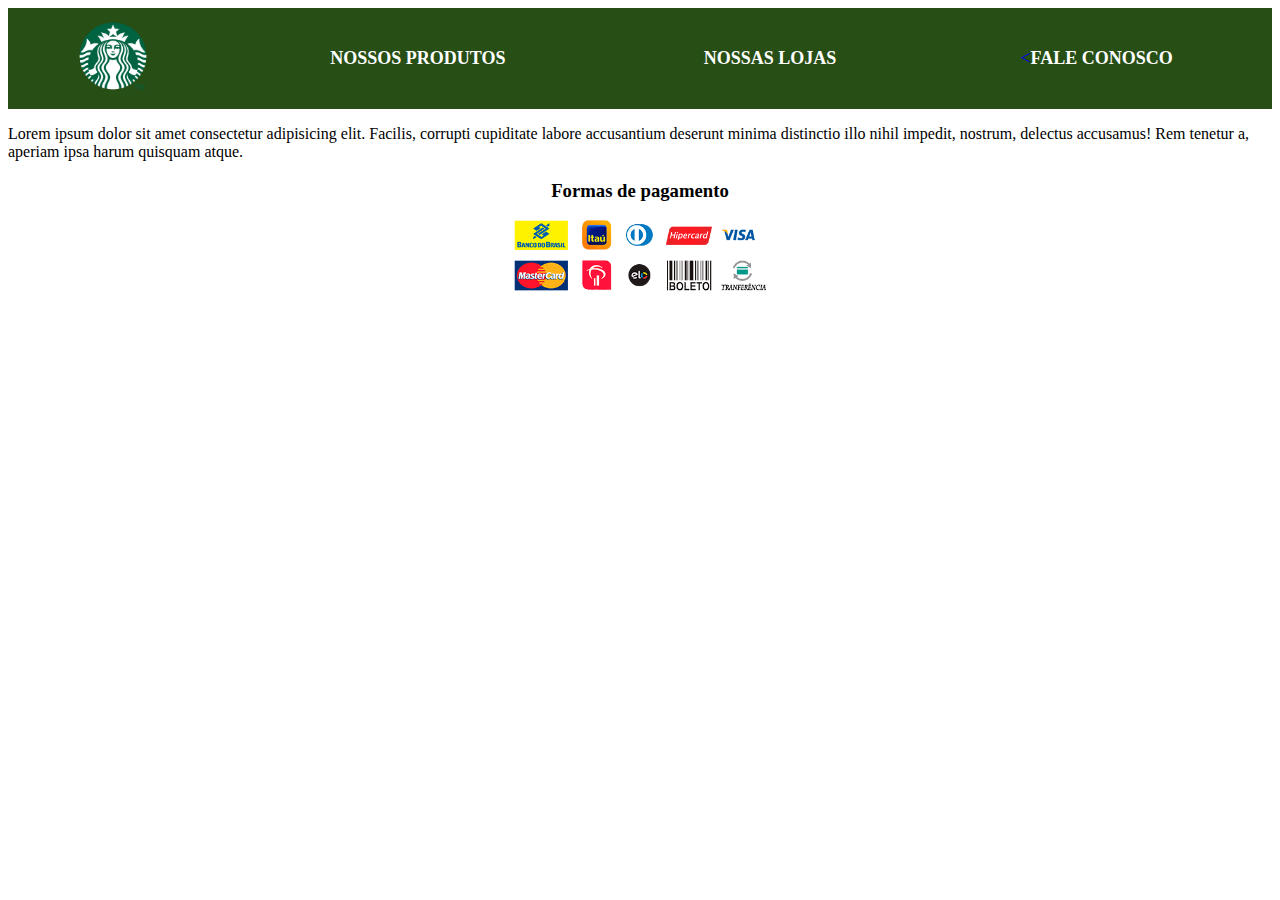
<file: index.html>
<!DOCTYPE html>
<html lang="pt-br">
<head>
    <meta charset="UTF-8">
    <meta name="viewport" content="width=device-width, initial-scale=1.0">
    <title>Homepage</title>
</head>
<body>
    <!--INICIO DO MENU-->
    <table class="menu" style="background-color: rgb(39, 78, 21); width: 100%; font-size: large; text-align: center;">
        <tr>
            <td>
                <a href="index.html"><img src="logo.png" width="90px"></a>
            </td>
            <td><a href="produtos.html" style="text-decoration: none;"><font color="white"><b>NOSSOS PRODUTOS</b></font></a></td>
            <td><a href="lojas.html" style="text-decoration: none;"><font color="white"><b>NOSSAS LOJAS</b></font></a></td>
            <td><a href="contato.html" style="text-decoration: none;"><<font color="white"><b>FALE CONOSCO</b></font></a></td>
        </tr>
    </table>
    <!--FIM DO MENU-->
        <p>Lorem ipsum dolor sit amet consectetur adipisicing elit. Facilis, corrupti cupiditate labore accusantium deserunt minima distinctio illo nihil impedit, nostrum, delectus accusamus! Rem tenetur a, aperiam ipsa harum quisquam atque.</p>
    </table>
    <div id="pagamentos" style="text-align: center;"><!--PAGAMENTO-->
        <h3>Formas de pagamento</h4>
        <img src="pagamentos.png" width="20%">
    </div>
</body>
</html>
</file>
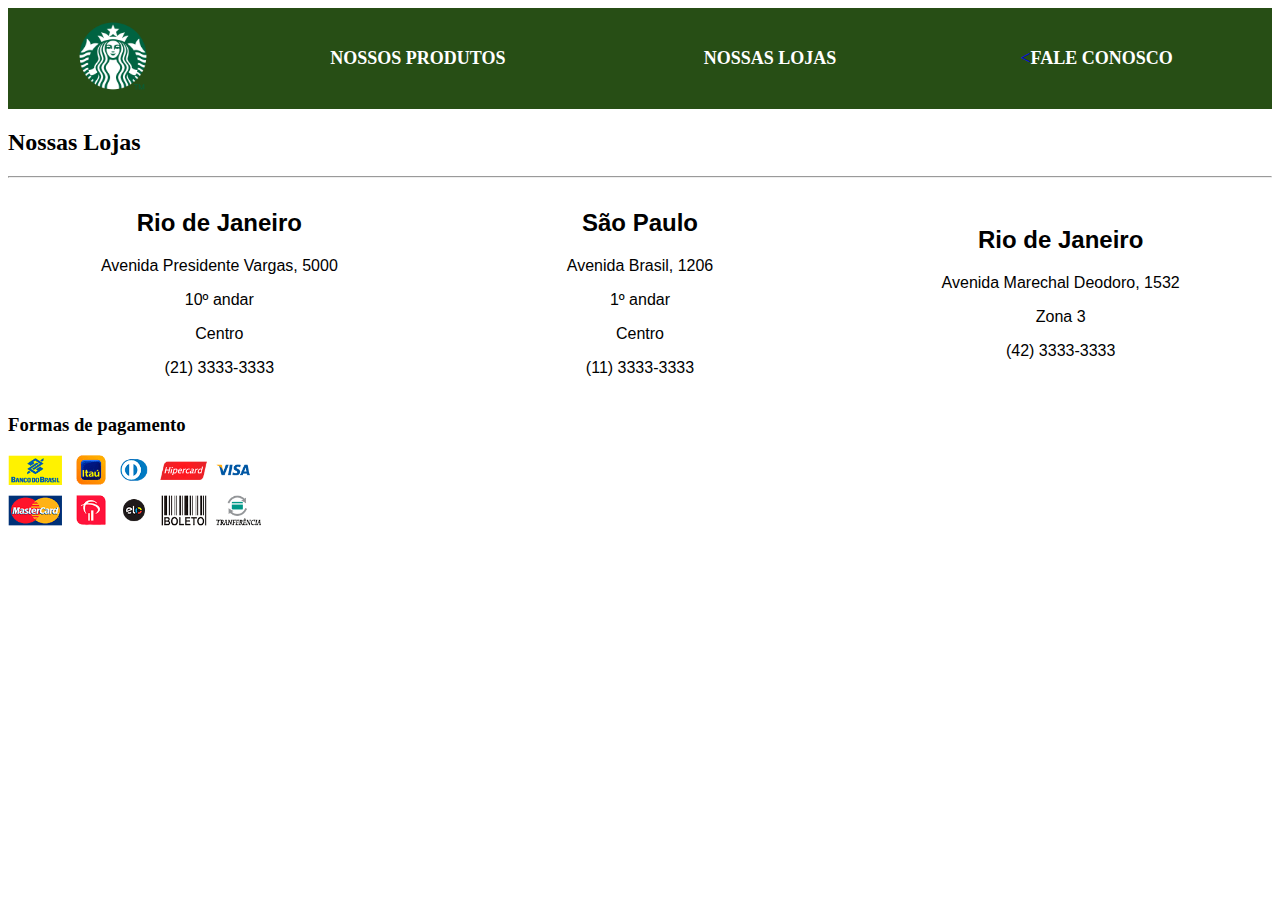
<file: lojas.html>
<!DOCTYPE html>
<html lang="en">
<head>
    <meta charset="UTF-8">
    <meta name="viewport" content="width=device-width, initial-scale=1.0">
    <title>Document</title>
</head>
<body>
    <!--INICIO DO MENU-->
    <table class="menu" style="background-color: rgb(39, 78, 21); width: 100%; font-size: large; text-align: center;">
        <tr>
            <td>
                <a href="index.html"><img src="logo.png" width="90px"></a>
            </td>
            <td><a href="produtos.html" style="text-decoration: none;"><font color="white"><b>NOSSOS PRODUTOS</b></font></a></td>
            <td><a href="lojas.html" style="text-decoration: none;"><font color="white"><b>NOSSAS LOJAS</b></font></a></td>
            <td><a href="contato.html" style="text-decoration: none;"><<font color="white"><b>FALE CONOSCO</b></font></a></td>
        </tr>
    </table>
    <!--FIM DO MENU-->
    <h2>Nossas Lojas</h1>
        <hr>
        <table border="0" width="100%" style="text-align: center; font-family: Arial;">
            <tr>
                <td width="33%">
                    <h2>Rio de Janeiro</h2>
                    <p>Avenida Presidente Vargas, 5000</p>
                    <p>10º andar</p>
                    <p>Centro</p>
                    <p>(21) 3333-3333</p>
                </td>

                <td width="33%">
                    <h2>São Paulo</h2>
                    <p>Avenida Brasil, 1206</p>
                    <p>1º andar</p>
                    <p>Centro</p>
                    <p>(11) 3333-3333</p>
                </td>
                
                <td width="33%">
                    <h2>Rio de Janeiro</h2>
                    <p>Avenida Marechal Deodoro, 1532</p>
                    <p>Zona 3</p>
                    <p>(42) 3333-3333</p>
                </td>
            </tr>
        </table>
        <div id="pagamentos"><!--PAGAMENTO-->
            <h3>Formas de pagamento</h4>
            <img src="pagamentos.png" width="20%">
        </div>
</body>
</html>
</file>
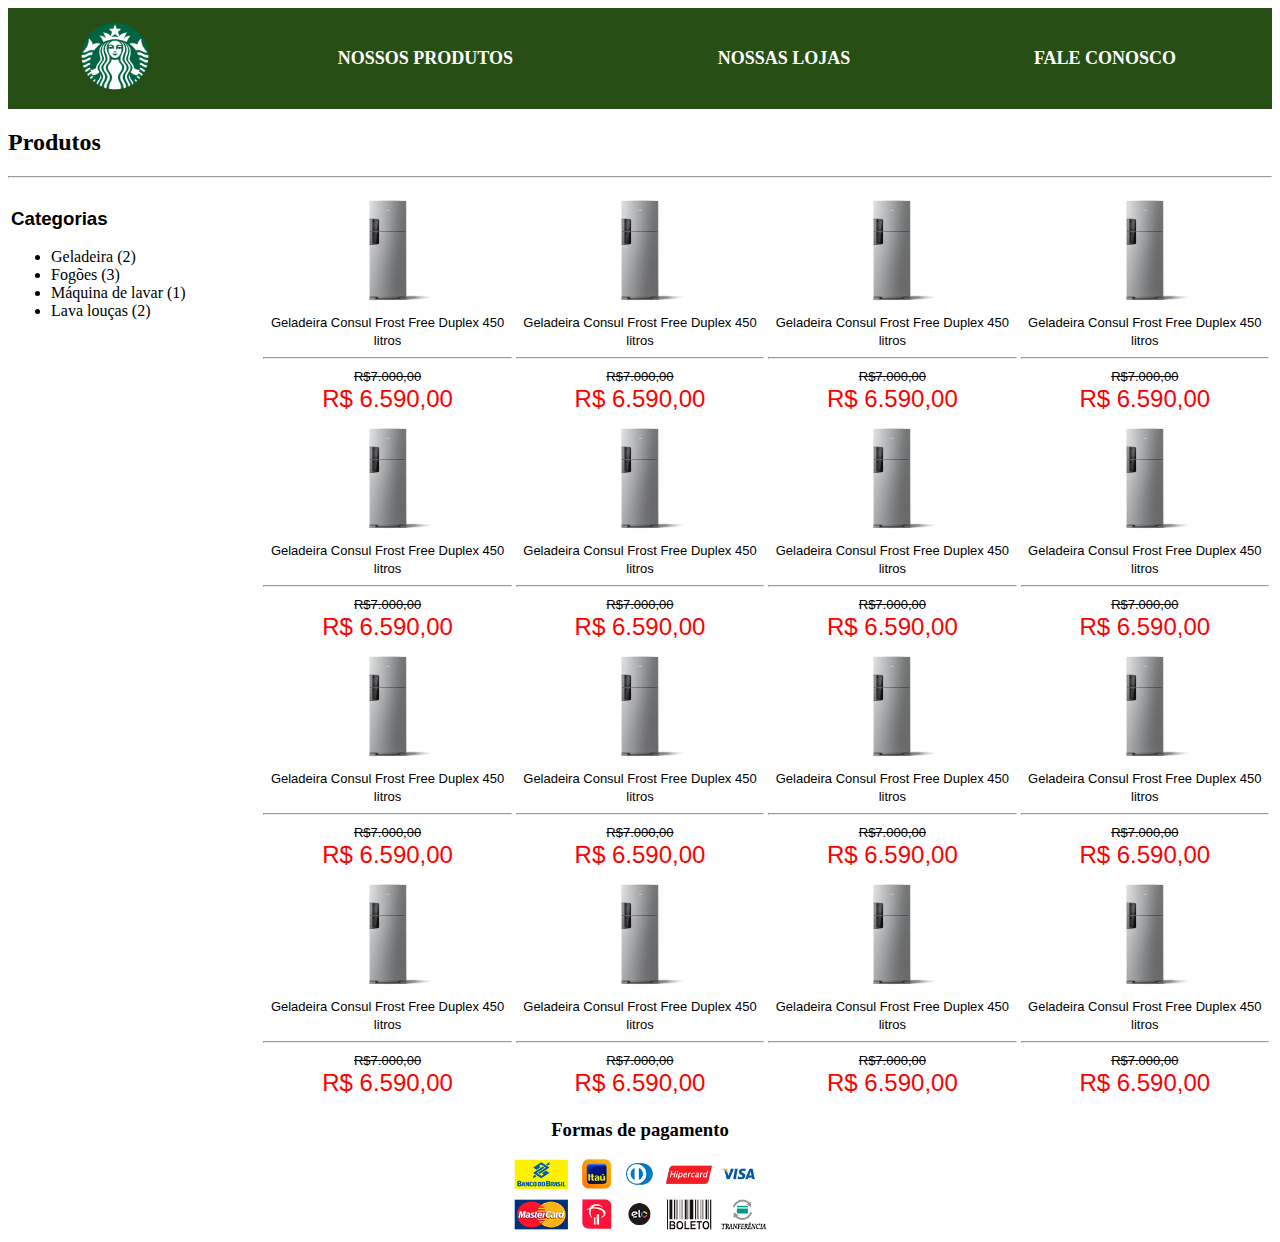
<file: produtos.html>
<!DOCTYPE html>
<html lang="en">
<head>
    <meta charset="UTF-8">
    <meta name="viewport" content="width=device-width, initial-scale=1.0">
    <title>Produtos</title>
</head>

<body>
        <!--INICIO DO MENU-->
        <table class="menu" style="background-color: rgb(39, 78, 21); width: 100%; font-size: large; text-align: center;">
            <tr>
                <td>
                    <a href="index.html"><img src="logo.png" width="90px"></a>
                </td>
                <td><a href="produtos.html" style="text-decoration: none;"><font color="white"><b>NOSSOS PRODUTOS</b></font></a></td>
                <td><a href="lojas.html" style="text-decoration: none;"><font color="white"><b>NOSSAS LOJAS</b></font></a></td>
                <td><a href="contato.html" style="text-decoration: none;"><font color="white"><b>FALE CONOSCO</b></font></a></td>
            </tr>
        </table>
        <!--FIM DO MENU-->
    <h2>Produtos</h2>
    <hr>
        <table border=0 width="100%">
            <tr>
                <!--INICIO CATEGORIAS-->
                <td rowspan="5" width="20%" valign="top">
                    <h3><font face="Arial" >Categorias</font></h3>
                    <ul>
                        <li><font>Geladeira (2)</font></li>
                        <li><font>Fogões (3)</font></li>
                        <li><font>Máquina de lavar (1)</font></li>
                        <li><font>Lava louças (2)</font></li>
                    </ul>
                </td>
                <!--FIM CATEGORIAS-->

                <!--INICIO ITENS-->
                <td style="font-family: Arial;" width="20%" align="center" valign="bottom">
                    <img src="geladeira.webp" width="120px">
                    <br>
                    <font size="2">Geladeira Consul Frost Free Duplex 450 litros</font>
                    <hr>
                    <font size="2"><strike>R$7.000,00</strike></font><br>
                    <font size="5" color="red">R$ 6.590,00</font><br>
                </td>
                <!--FIM ITENS-->
                <td style="font-family: Arial;" width="20%" align="center" valign="bottom">
                    <img src="geladeira.webp" width="120px">
                    <br>
                    <font size="2">Geladeira Consul Frost Free Duplex 450 litros</font>
                    <hr>
                    <font size="2"><strike>R$7.000,00</strike></font><br>
                    <font size="5" color="red">R$ 6.590,00</font><br>
                </td>
                <td style="font-family: Arial;" width="20%" align="center" valign="bottom">
                    <img src="geladeira.webp" width="120px">
                    <br>
                    <font size="2">Geladeira Consul Frost Free Duplex 450 litros</font>
                    <hr>
                    <font size="2"><strike>R$7.000,00</strike></font><br>
                    <font size="5" color="red">R$ 6.590,00</font><br>
                </td>
                <td style="font-family: Arial;" width="20%" align="center" valign="bottom">
                    <img src="geladeira.webp" width="120px">
                    <br>
                    <font size="2">Geladeira Consul Frost Free Duplex 450 litros</font>
                    <hr>
                    <font size="2"><strike>R$7.000,00</strike></font><br>
                    <font size="5" color="red">R$ 6.590,00</font><br>
                </td>
            
            <tr><!--INICIO SEGUNDA LINHA DE PRODUTOS-->
                <td style="font-family: Arial;" width="20%" align="center" valign="bottom">
                    <img src="geladeira.webp" width="120px">
                    <br>
                    <font size="2">Geladeira Consul Frost Free Duplex 450 litros</font>
                    <hr>
                    <font size="2"><strike>R$7.000,00</strike></font><br>
                    <font size="5" color="red">R$ 6.590,00</font><br>
                </td>
                <td style="font-family: Arial;" width="20%" align="center" valign="bottom">
                    <img src="geladeira.webp" width="120px">
                    <br>
                    <font size="2">Geladeira Consul Frost Free Duplex 450 litros</font>
                    <hr>
                    <font size="2"><strike>R$7.000,00</strike></font><br>
                    <font size="5" color="red">R$ 6.590,00</font><br>
                </td>
                <td style="font-family: Arial;" width="20%" align="center" valign="bottom">
                    <img src="geladeira.webp" width="120px">
                    <br>
                    <font size="2">Geladeira Consul Frost Free Duplex 450 litros</font>
                    <hr>
                    <font size="2"><strike>R$7.000,00</strike></font><br>
                    <font size="5" color="red">R$ 6.590,00</font><br>
                </td>
                <td style="font-family: Arial;" width="20%" align="center" valign="bottom">
                    <img src="geladeira.webp" width="120px">
                    <br>
                    <font size="2">Geladeira Consul Frost Free Duplex 450 litros</font>
                    <hr>
                    <font size="2"><strike>R$7.000,00</strike></font><br>
                    <font size="5" color="red">R$ 6.590,00</font><br>
                </td> <!--FIM SEGUNDA LINHA DE PRODUTOS-->
            </tr>

            <tr>
                <td style="font-family: Arial;" width="20%" align="center" valign="bottom">
                    <img src="geladeira.webp" width="120px">
                    <br>
                    <font size="2">Geladeira Consul Frost Free Duplex 450 litros</font>
                    <hr>
                    <font size="2"><strike>R$7.000,00</strike></font><br>
                    <font size="5" color="red">R$ 6.590,00</font><br>
                </td>
                <td style="font-family: Arial;" width="20%" align="center" valign="bottom">
                    <img src="geladeira.webp" width="120px">
                    <br>
                    <font size="2">Geladeira Consul Frost Free Duplex 450 litros</font>
                    <hr>
                    <font size="2"><strike>R$7.000,00</strike></font><br>
                    <font size="5" color="red">R$ 6.590,00</font><br>
                </td>
                <td style="font-family: Arial;" width="20%" align="center" valign="bottom">
                    <img src="geladeira.webp" width="120px">
                    <br>
                    <font size="2">Geladeira Consul Frost Free Duplex 450 litros</font>
                    <hr>
                    <font size="2"><strike>R$7.000,00</strike></font><br>
                    <font size="5" color="red">R$ 6.590,00</font><br>
                </td>
                <td style="font-family: Arial;" width="20%" align="center" valign="bottom">
                    <img src="geladeira.webp" width="120px">
                    <br>
                    <font size="2">Geladeira Consul Frost Free Duplex 450 litros</font>
                    <hr>
                    <font size="2"><strike>R$7.000,00</strike></font><br>
                    <font size="5" color="red">R$ 6.590,00</font><br>
                </td>
            </tr>

            <tr>
                <td style="font-family: Arial;" width="20%" align="center" valign="bottom">
                    <img src="geladeira.webp" width="120px">
                    <br>
                    <font size="2">Geladeira Consul Frost Free Duplex 450 litros</font>
                    <hr>
                    <font size="2"><strike>R$7.000,00</strike></font><br>
                    <font size="5" color="red">R$ 6.590,00</font><br>
                </td>
                <td style="font-family: Arial;" width="20%" align="center" valign="bottom">
                    <img src="geladeira.webp" width="120px">
                    <br>
                    <font size="2">Geladeira Consul Frost Free Duplex 450 litros</font>
                    <hr>
                    <font size="2"><strike>R$7.000,00</strike></font><br>
                    <font size="5" color="red">R$ 6.590,00</font><br>
                </td>
                <td style="font-family: Arial;" width="20%" align="center" valign="bottom">
                    <img src="geladeira.webp" width="120px">
                    <br>
                    <font size="2">Geladeira Consul Frost Free Duplex 450 litros</font>
                    <hr>
                    <font size="2"><strike>R$7.000,00</strike></font><br>
                    <font size="5" color="red">R$ 6.590,00</font><br>
                </td>
                <td style="font-family: Arial;" width="20%" align="center" valign="bottom">
                    <img src="geladeira.webp" width="120px">
                    <br>
                    <font size="2">Geladeira Consul Frost Free Duplex 450 litros</font>
                    <hr>
                    <font size="2"><strike>R$7.000,00</strike></font><br>
                    <font size="5" color="red">R$ 6.590,00</font><br>
                </td>
            </tr>

            </tr>
        </table>
    <div id="pagamentos" style="text-align: center;"><!--PAGAMENTO-->
        <h3>Formas de pagamento</h4>
        <img src="pagamentos.png" width="20%">
    </div>
    
</body>
</html>
</file>
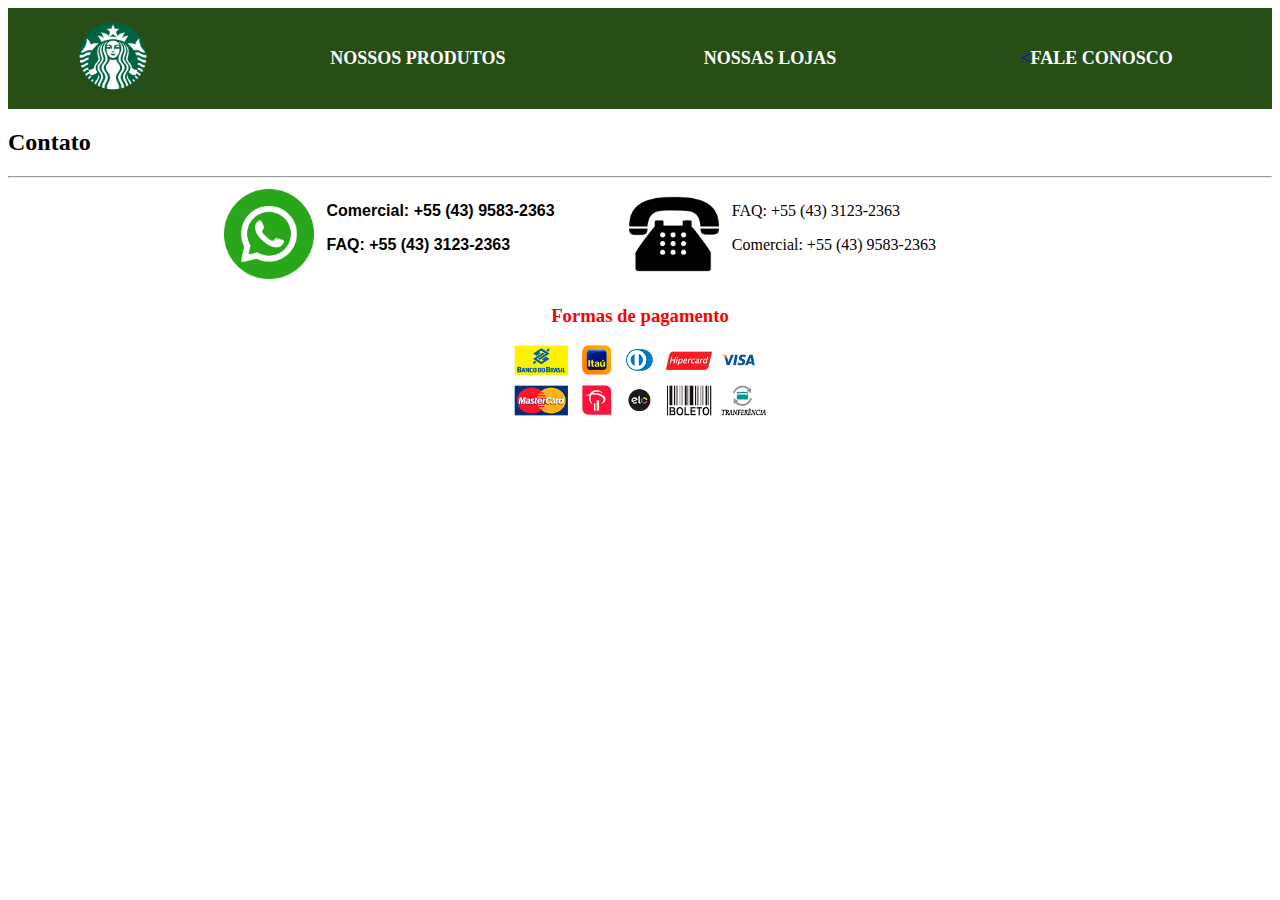
<file: HTML/contato.html>
<!DOCTYPE html>
<html lang="en">
<head>
    <meta charset="UTF-8">
    <meta name="viewport" content="width=device-width, initial-scale=1.0">
    <title>Contato</title>
</head>
<body>
    <table class="menu" style="background-color: rgb(39, 78, 21); width: 100%; font-size: large; text-align: center;">
        <tr>
            <td>
                <a href="index.html"><img src="logo.png" width="90px"></a>
            </td>
            <td><a href="produtos.html" style="text-decoration: none;"><font color="white"><b>NOSSOS PRODUTOS</b></font></a></td>
            <td><a href="lojas.html" style="text-decoration: none;"><font color="white"><b>NOSSAS LOJAS</b></font></a></td>
            <td><a href="contato.html" style="text-decoration: none;"><<font color="white"><b>FALE CONOSCO</b></font></a></td>
        </tr>
    </table>
    <h2>Contato</h2>
    <hr>
    <table width="100%" border="0" style="solid"> <!--DEIXEI OPCAO BORDER PARA PODER VISUALIZAR O FUNCIONAMENTO DAS LINHAS E COLUNAS-->
        <tr>
            <td rowspan="2" width="25%" style="text-align: right; padding-right: 10px;">
                <img src="whatsapp.png" width="90px">
            </td>
            <td><font face="Arial" size="3"><b>Comercial: +55 (43) 9583-2363
                <p>FAQ: +55 (43) 3123-2363</p></b></font>
            </td>

            <td rowspan="2" width="7%" style="text-align: right; padding-right: 10px;">
                <img src="fone.png" width="90px">
            </td>
            <td width="43%" style="text-align: left;">
                FAQ: +55 (43) 3123-2363
                <p>Comercial: +55 (43) 9583-2363</p>
            </td>
        </tr>
    </table>
    <div id="pagamentos" style="text-align: center;"><!--PAGAMENTO-->
        <h3 style="color: red;"><b>Formas de pagamento</b></h4>
        <img src="pagamentos.png" width="20%">
    </div>
</body>
</html>
</file>
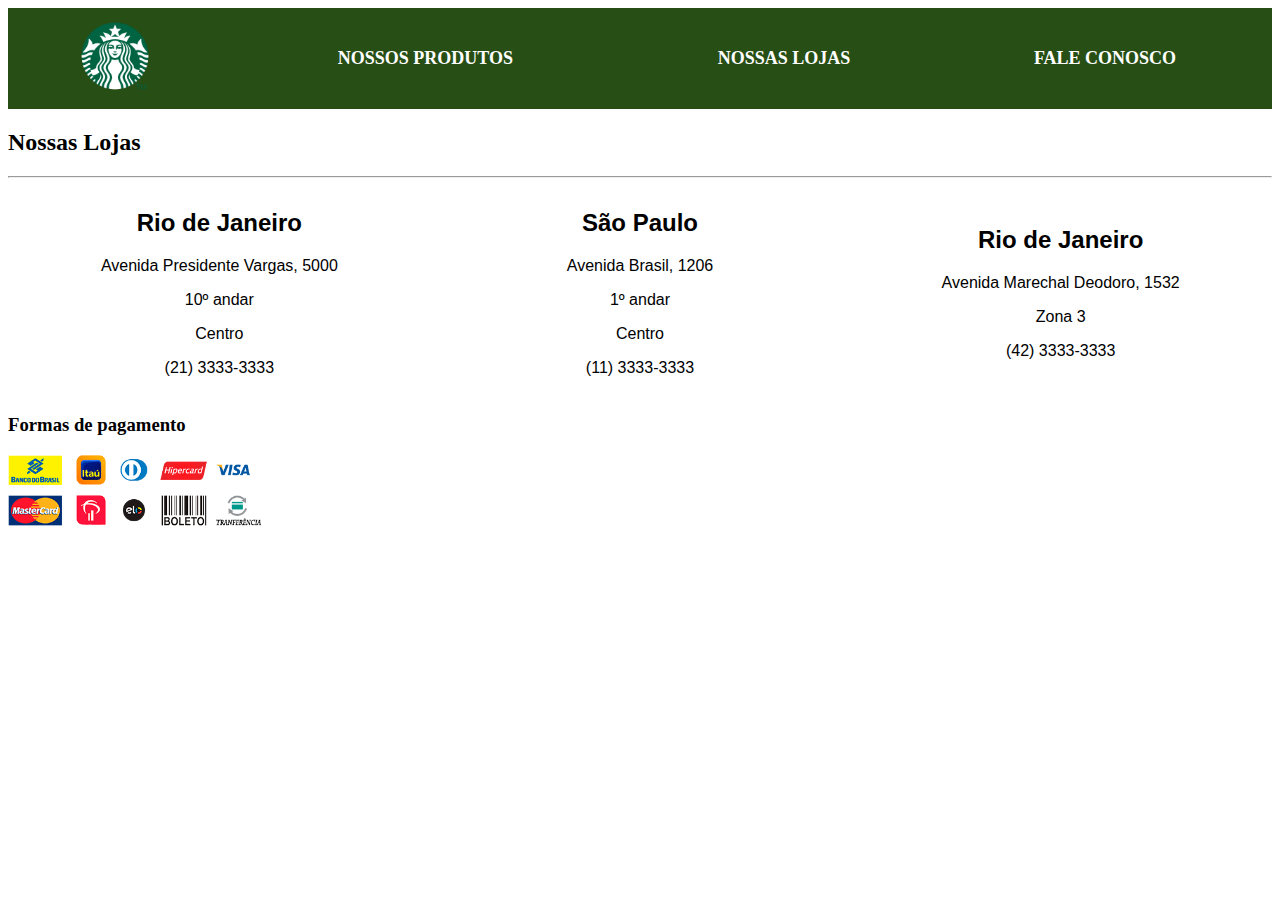
<file: HTML/lojas.html>
<!DOCTYPE html>
<html lang="en">
<head>
    <meta charset="UTF-8">
    <meta name="viewport" content="width=device-width, initial-scale=1.0">
    <title>Document</title>
</head>
<body>
    <!--INICIO DO MENU-->
    <table class="menu" style="background-color: rgb(39, 78, 21); width: 100%; font-size: large; text-align: center;">
        <tr>
            <td>
                <a href="index.html"><img src="logo.png" width="90px"></a>
            </td>
            <td><a href="produtos.html" style="text-decoration: none;"><font color="white"><b>NOSSOS PRODUTOS</b></font></a></td>
            <td><a href="lojas.html" style="text-decoration: none;"><font color="white"><b>NOSSAS LOJAS</b></font></a></td>
            <td><a href="contato.html" style="text-decoration: none;"><font color="white"><b>FALE CONOSCO</b></font></a></td>
        </tr>
    </table>
    <!--FIM DO MENU-->
    <h2>Nossas Lojas</h1>
        <hr>
        <table border="0" width="100%" style="text-align: center; font-family: Arial;">
            <tr>
                <td width="33%">
                    <h2>Rio de Janeiro</h2>
                    <p>Avenida Presidente Vargas, 5000</p>
                    <p>10º andar</p>
                    <p>Centro</p>
                    <p>(21) 3333-3333</p>
                </td>

                <td width="33%">
                    <h2>São Paulo</h2>
                    <p>Avenida Brasil, 1206</p>
                    <p>1º andar</p>
                    <p>Centro</p>
                    <p>(11) 3333-3333</p>
                </td>
                
                <td width="33%">
                    <h2>Rio de Janeiro</h2>
                    <p>Avenida Marechal Deodoro, 1532</p>
                    <p>Zona 3</p>
                    <p>(42) 3333-3333</p>
                </td>
            </tr>
        </table>
        <div id="pagamentos"><!--PAGAMENTO-->
            <h3>Formas de pagamento</h4>
            <img src="pagamentos.png" width="20%">
        </div>
</body>
</html>
</file>
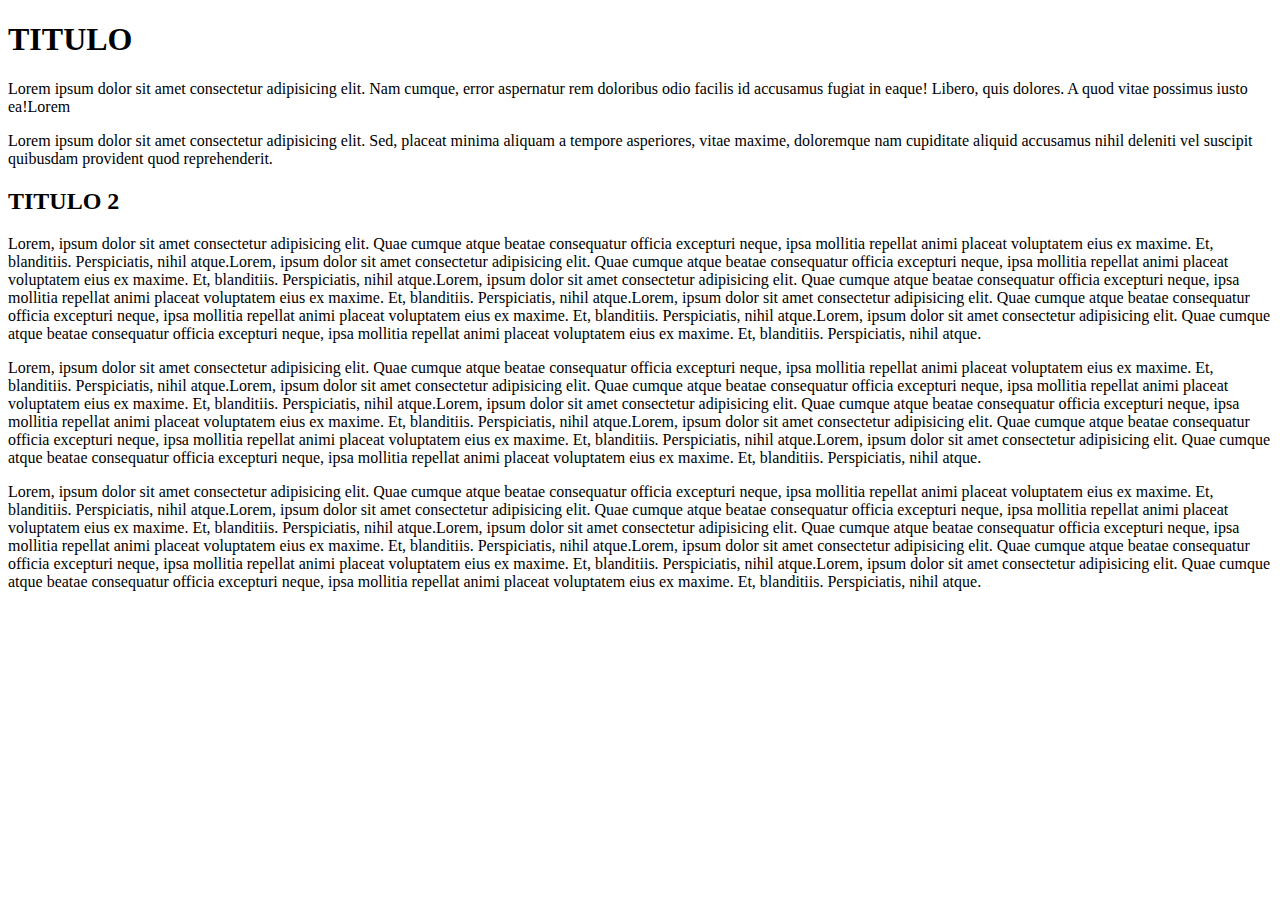
<file: testes/javascipt.html>
<!DOCTYPE html>
<html lang="en">
<head>
    <meta charset="UTF-8">
    <meta name="viewport" content="width=device-width, initial-scale=1.0">
    <script src="script.js" defer></script>
    <title>Tabuada</title>
</head>
<body>
    <h1>TITULO</h1>
    <p id="1">Lorem ipsum dolor sit amet consectetur adipisicing elit. Nam cumque, error aspernatur rem doloribus odio facilis id accusamus fugiat in eaque! Libero, quis dolores. A quod vitae possimus iusto ea!Lorem
    </p>
    <p id="1"> Lorem ipsum dolor sit amet consectetur adipisicing elit. Sed, placeat minima aliquam a tempore asperiores, vitae maxime, doloremque nam cupiditate aliquid accusamus nihil deleniti vel suscipit quibusdam provident quod reprehenderit.</p>

    <h2>TITULO 2</h2>
    <div class="test">
        <p id="2">Lorem, ipsum dolor sit amet consectetur adipisicing elit. Quae cumque atque beatae consequatur officia excepturi neque, ipsa mollitia repellat animi placeat voluptatem eius ex maxime. Et, blanditiis. Perspiciatis, nihil atque.Lorem, ipsum dolor sit amet consectetur adipisicing elit. Quae cumque atque beatae consequatur officia excepturi neque, ipsa mollitia repellat animi placeat voluptatem eius ex maxime. Et, blanditiis. Perspiciatis, nihil atque.Lorem, ipsum dolor sit amet consectetur adipisicing elit. Quae cumque atque beatae consequatur officia excepturi neque, ipsa mollitia repellat animi placeat voluptatem eius ex maxime. Et, blanditiis. Perspiciatis, nihil atque.Lorem, ipsum dolor sit amet consectetur adipisicing elit. Quae cumque atque beatae consequatur officia excepturi neque, ipsa mollitia repellat animi placeat voluptatem eius ex maxime. Et, blanditiis. Perspiciatis, nihil atque.Lorem, ipsum dolor sit amet consectetur adipisicing elit. Quae cumque atque beatae consequatur officia excepturi neque, ipsa mollitia repellat animi placeat voluptatem eius ex maxime. Et, blanditiis. Perspiciatis, nihil atque.</p>
        <p id="2">Lorem, ipsum dolor sit amet consectetur adipisicing elit. Quae cumque atque beatae consequatur officia excepturi neque, ipsa mollitia repellat animi placeat voluptatem eius ex maxime. Et, blanditiis. Perspiciatis, nihil atque.Lorem, ipsum dolor sit amet consectetur adipisicing elit. Quae cumque atque beatae consequatur officia excepturi neque, ipsa mollitia repellat animi placeat voluptatem eius ex maxime. Et, blanditiis. Perspiciatis, nihil atque.Lorem, ipsum dolor sit amet consectetur adipisicing elit. Quae cumque atque beatae consequatur officia excepturi neque, ipsa mollitia repellat animi placeat voluptatem eius ex maxime. Et, blanditiis. Perspiciatis, nihil atque.Lorem, ipsum dolor sit amet consectetur adipisicing elit. Quae cumque atque beatae consequatur officia excepturi neque, ipsa mollitia repellat animi placeat voluptatem eius ex maxime. Et, blanditiis. Perspiciatis, nihil atque.Lorem, ipsum dolor sit amet consectetur adipisicing elit. Quae cumque atque beatae consequatur officia excepturi neque, ipsa mollitia repellat animi placeat voluptatem eius ex maxime. Et, blanditiis. Perspiciatis, nihil atque.</p>
        <p id="2">Lorem, ipsum dolor sit amet consectetur adipisicing elit. Quae cumque atque beatae consequatur officia excepturi neque, ipsa mollitia repellat animi placeat voluptatem eius ex maxime. Et, blanditiis. Perspiciatis, nihil atque.Lorem, ipsum dolor sit amet consectetur adipisicing elit. Quae cumque atque beatae consequatur officia excepturi neque, ipsa mollitia repellat animi placeat voluptatem eius ex maxime. Et, blanditiis. Perspiciatis, nihil atque.Lorem, ipsum dolor sit amet consectetur adipisicing elit. Quae cumque atque beatae consequatur officia excepturi neque, ipsa mollitia repellat animi placeat voluptatem eius ex maxime. Et, blanditiis. Perspiciatis, nihil atque.Lorem, ipsum dolor sit amet consectetur adipisicing elit. Quae cumque atque beatae consequatur officia excepturi neque, ipsa mollitia repellat animi placeat voluptatem eius ex maxime. Et, blanditiis. Perspiciatis, nihil atque.Lorem, ipsum dolor sit amet consectetur adipisicing elit. Quae cumque atque beatae consequatur officia excepturi neque, ipsa mollitia repellat animi placeat voluptatem eius ex maxime. Et, blanditiis. Perspiciatis, nihil atque.</p>
    </div>
</body>
</html>
</file>
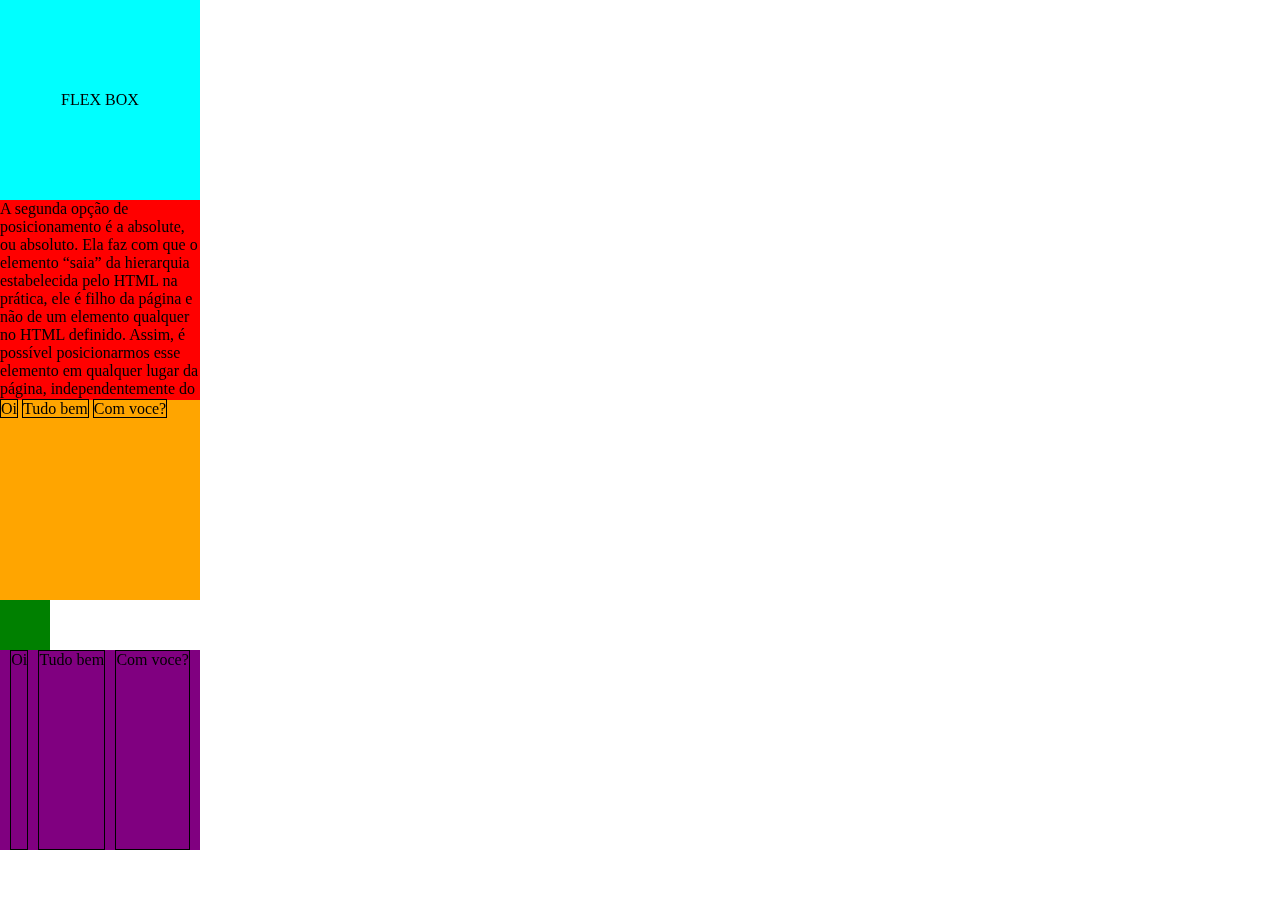
<file: testes/test0.html>
<!DOCTYPE html>
<html lang="en">
<head>
    <meta charset="UTF-8">
    <meta name="viewport" content="width=device-width, initial-scale=1.0">
    <title>Document</title>
    <link rel="stylesheet" href="style.css">
</head>
<body>
    <div class="azul">FLEX BOX</div>
    <div class="vermelho">A segunda opção de posicionamento é a absolute, ou absoluto. Ela faz com que o elemento “saia” da hierarquia estabelecida pelo HTML  na prática, ele é filho da página e não de um elemento qualquer no HTML definido. Assim, é possível posicionarmos esse elemento em qualquer lugar da página, independentemente do que temos lá. Isso pode ser útil em casos que precisamos posicionar um alerta em nossa página, por exemplo, e não queremos “quebrar” o layout.

        Apesar dessa possibilidade, é importante utilizar o layout absoluto de forma responsável, uma vez que ele, por não fazer parte da hierarquia da página, pode atrapalhar o desenvolvimento responsivo. Assim, o funcionamento em dispositivos com resoluções menores, como tablets e smartphones, pode ser prejudicado</div>
    <div class="laranja">
        <p class="paragrafo um">Oi</p>
        <p class="paragrafo dois">Tudo bem</p>
        <p class="paragrafo tres">Com voce?</p>
    </div>
    <div class="verde"></div>
    <div class="roxo">
        <p class="primeiro">Oi</p>
        <p class="segundo">Tudo bem</p>
        <p class="terceiro">Com voce?</p>
    </div>
</body>
</html>
</file>
<file: testes/style.css>
* {
    margin: 0px;
    padding: 0px;
}
div {
    width: 200px;
    height: 200px;
}



.azul {
    background-color: aqua;
    display: flex;
    justify-content: center;
    align-items: center;

}
.vermelho {
    background-color: red;
    overflow: auto;
}
.laranja {
    background-color:orange;

}
.verde {
    width: 50px;
    height: 50px;
    background-color: green;
    top: 10px;
}
.roxo {
    background-color: purple;
    display: flex;
    flex-direction: row;
    justify-content: space-evenly;
}





.roxo p {
    border:1px black solid;
}

.paragrafo {
    display: inline;
    border:1px black solid;
}
</file>
